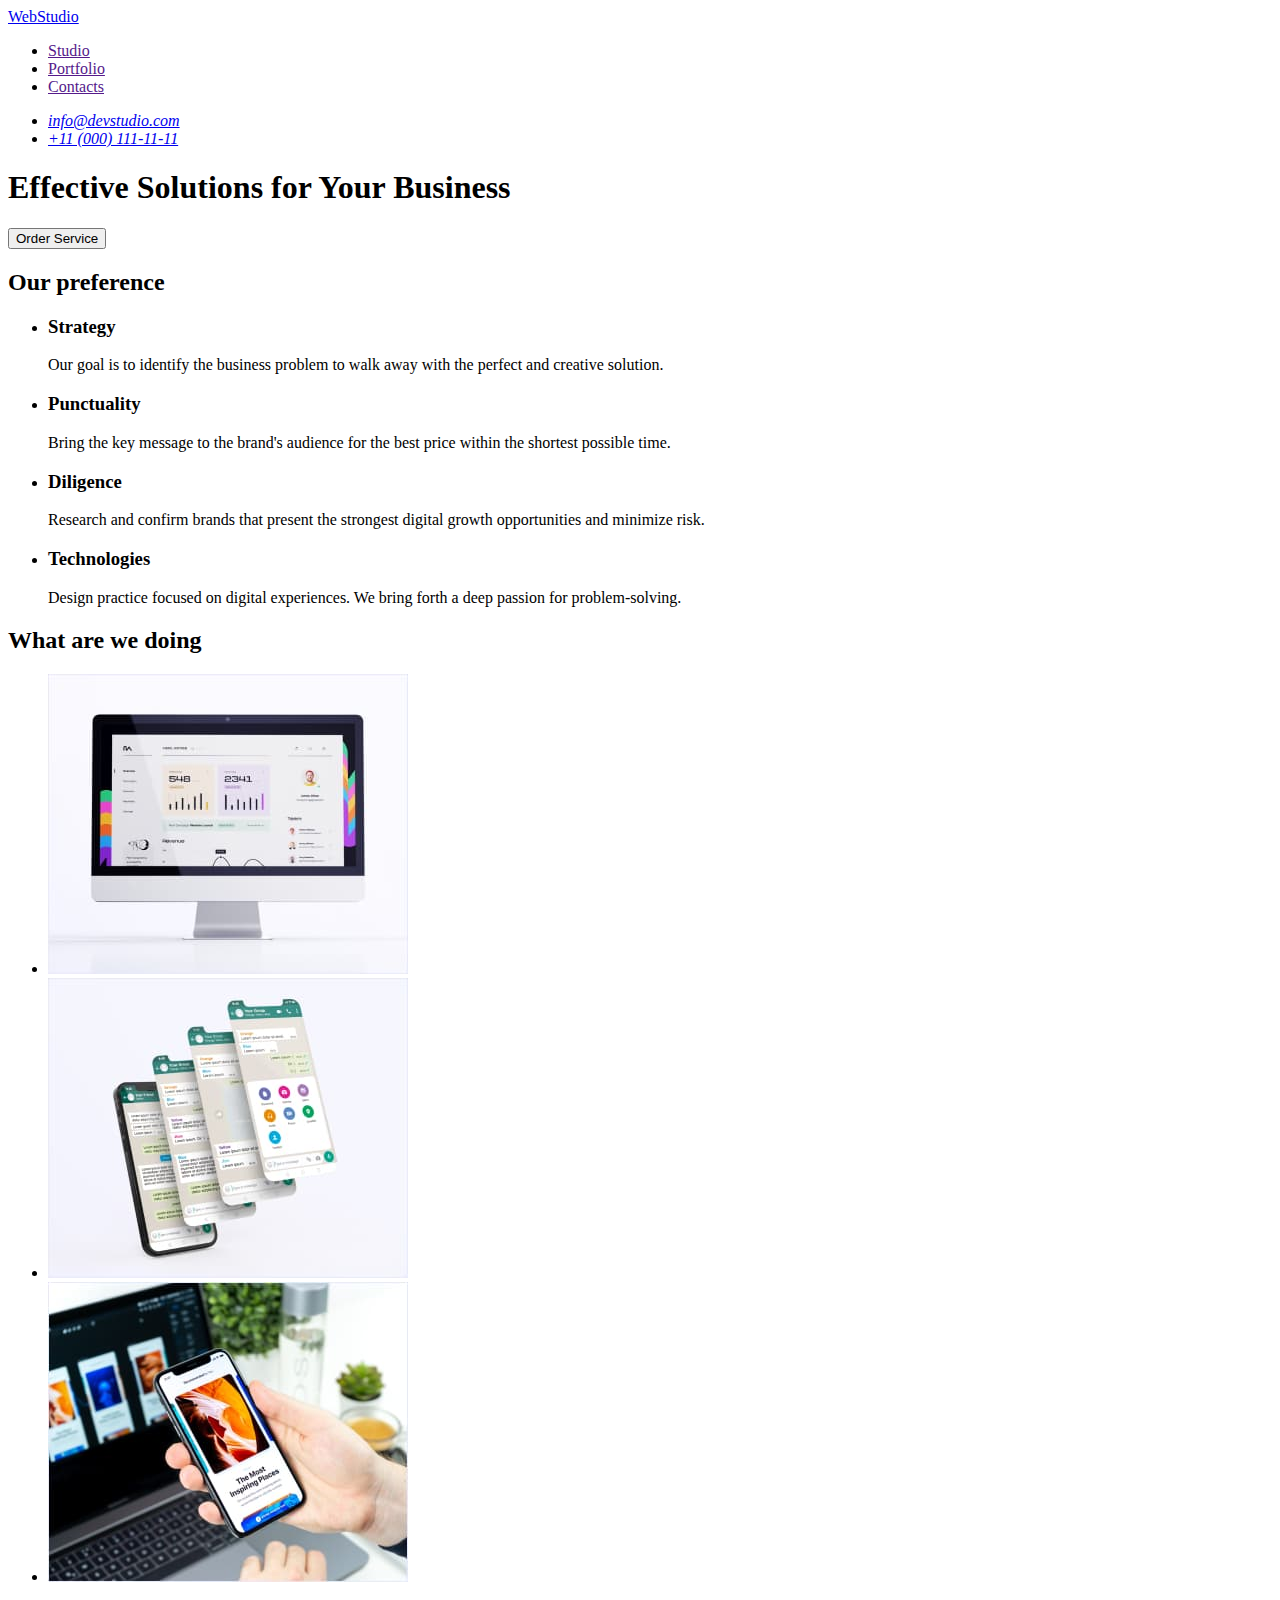
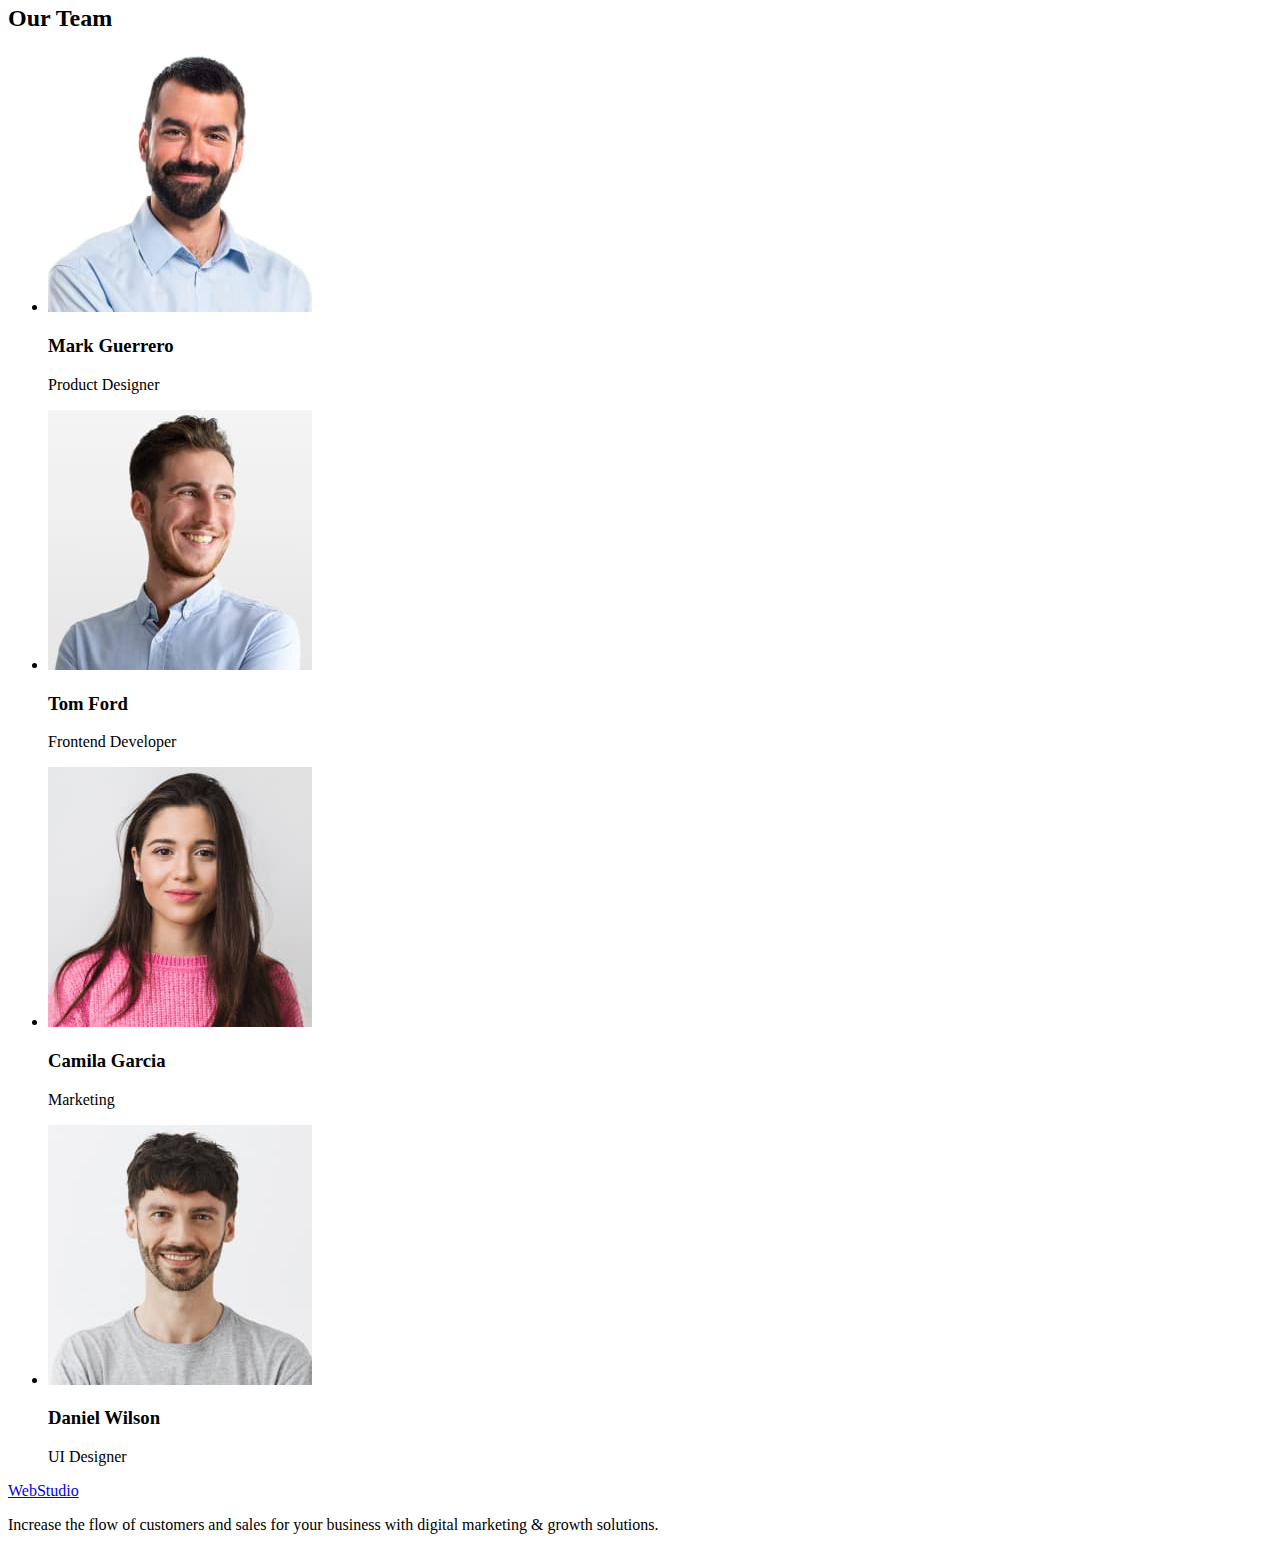
<file: index.html>
<!DOCTYPE html>
<html lang="en">
  <head>
    <meta charset="UTF-8" />
    <meta http-equiv="X-UA-Compatible" content="IE=edge" />
    <meta name="viewport" content="width=device-width, initial-scale=1.0" />
    <title>Main page</title>
  </head>
  <body>
    <header>
      <nav>
        <a href="./index.html">WebStudio</a>
        <ul>
          <li><a href="">Studio</a></li>
          <li><a href="">Portfolio</a></li>
          <li><a href="">Contacts</a></li>
        </ul>
      </nav>

      <address>
        <ul>
          <li><a href="mailto:info@devstudio.com">info@devstudio.com</a></li>
          <li><a href="tel:+110001111111">+11 (000) 111-11-11</a></li>
        </ul>
      </address>
    </header>
    <main>
      <!-- SECTION 1-->
      <section>
        <h1>Effective Solutions for Your Business</h1>
        <button type="button">Order Service</button>
      </section>

      <!-- SECTION 2-->
      <section>
        <h2>Our preference</h2>
        <ul>
          <li>
            <h3>Strategy</h3>
            <p>
              Our goal is to identify the business problem to walk away with the
              perfect and creative solution.
            </p>
          </li>
          <li>
            <h3>Punctuality</h3>
            <p>
              Bring the key message to the brand's audience for the best price
              within the shortest possible time.
            </p>
          </li>
          <li>
            <h3>Diligence</h3>
            <p>
              Research and confirm brands that present the strongest digital
              growth opportunities and minimize risk.
            </p>
          </li>
          <li>
            <h3>Technologies</h3>
            <p>
              Design practice focused on digital experiences. We bring forth a
              deep passion for problem-solving.
            </p>
          </li>
        </ul>
      </section>

      <!-- SECTION 3-->
      <section>
        <h2>What are we doing</h2>
        <ul>
          <li>
            <img src="./images/monitor.jpg" width="360" alt="Monitor" />
          </li>
          <li>
            <img src="./images/mobile.jpg" width="360" alt="Mobile" />
          </li>
          <li>
            <img
              src="./images/hand-mobile.jpg"
              width="360"
              alt="Mobile on hand"
            />
          </li>
        </ul>
      </section>

      <!-- SECTION 4-->
      <section>
        <h2>Our Team</h2>
        <ul>
          <li>
            <img
              src="./images/Mark-Guerrero.jpg"
              width="264"
              alt="Mark Guerrero"
            />
            <h3>Mark Guerrero</h3>
            <p>Product Designer</p>
          </li>
          <li>
            <img src="./images/Tom-Ford.jpg" width="264" alt="Tom Ford" />
            <h3>Tom Ford</h3>
            <p>Frontend Developer</p>
          </li>
          <li>
            <img
              src="./images/Camila-Garcia.jpg"
              width="264"
              alt="Camila Garcia"
            />
            <h3>Camila Garcia</h3>
            <p>Marketing</p>
          </li>
          <li>
            <img
              src="./images/Daniel-Wilson.jpg"
              width="264"
              alt="Daniel Wilson"
            />
            <h3>Daniel Wilson</h3>
            <p>UI Designer</p>
          </li>
        </ul>
      </section>
    </main>
    <footer>
      <a href="./index.html">WebStudio</a>
      <p>
        Increase the flow of customers and sales for your business with digital
        marketing & growth solutions.
      </p>
    </footer>
  </body>
</html>
</file>
